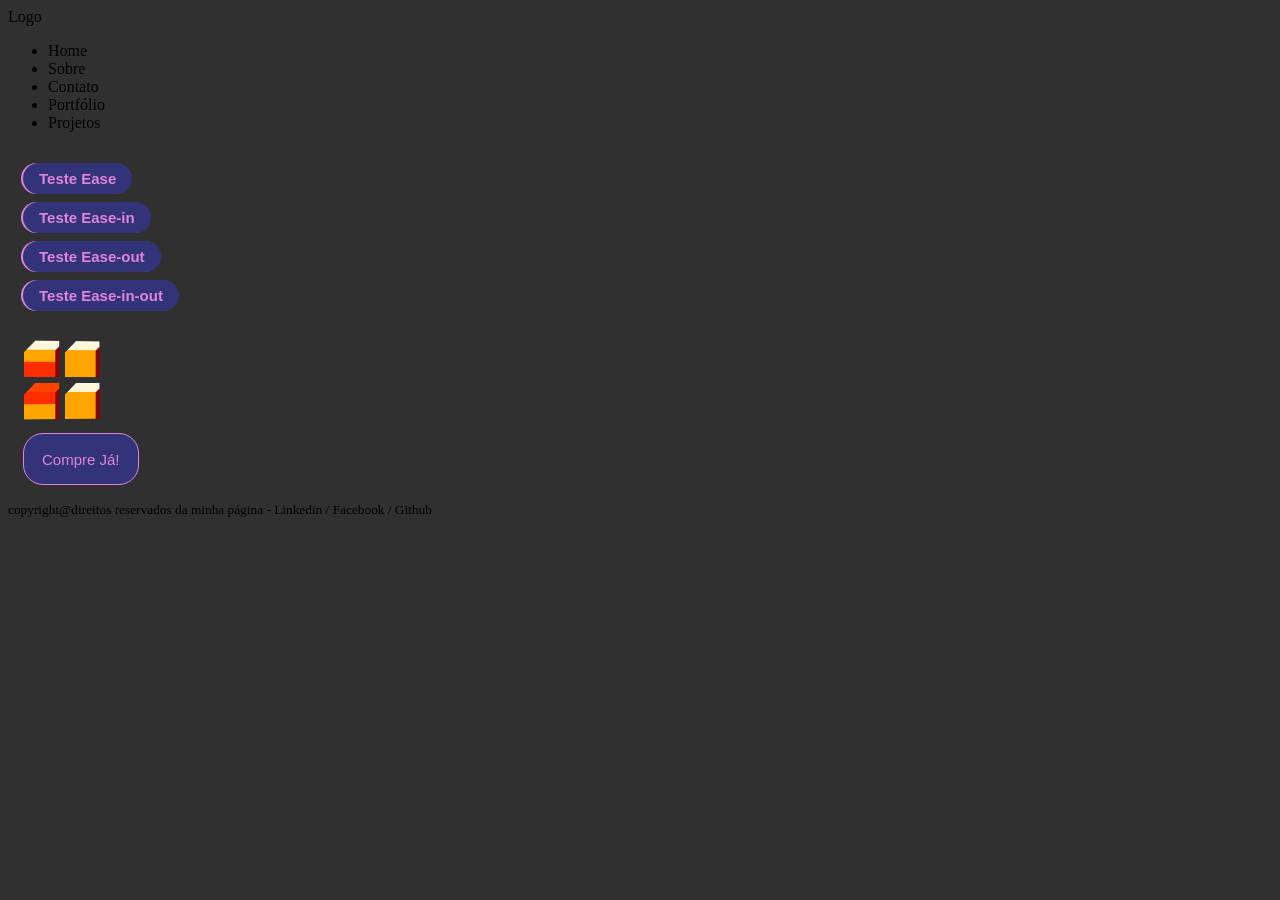
<file: index.html>
<!DOCTYPE html>
<html lang="pt-br">
<head>
  <meta charset="UTF-8">
  <meta name="viewport" content="width=device-width, initial-scale=1.0">
  <title> Aula 28 - Testes </title>

  <link rel="stylesheet" href="teste.css">

</head>
<body>
  
  <header></header>
  
  <header>
    <a> Logo </a>
    <nav>
      <ul>
        <li> Home </li>
        <li> Sobre </li>
        <li> Contato </li>
        <li> Portfólio </li>
        <li> Projetos </li>
      </ul>
    </nav>

  </header>
  <main>

    <section class="container">
      <button class="botao ease"> Teste Ease </button>
      <button class="botao ease-in"> Teste Ease-in </button>
      <button class="botao ease-out"> Teste Ease-out </button>
      <button class="botao ease-in-out"> Teste Ease-in-out </button>

    </section>

    <section></section>
    <section></section>
    <section></section>

    <section class="container">

      <div class="loader"></div>

      <!-- From Uiverse.io by e-coders --> 

      <button><span class="text">Compre Já!</span><span>Ver produtos!</span></button>

    </section>

  </main>
  <footer>
    <small> copyright@direitos reservados da minha página - Linkedin / Facebook / Github </small>
  </footer>

</body>
</html>
</file>
<file: teste.css>
html {
  background-color: rgb(48, 48, 48);
}

.container {
  display: flex;
  flex-direction: column;
  align-items: start;
  justify-content: center;
  gap: 8px;
  padding: 15px;
}

.botao {
  border: none;
  background-color: rgb(51, 51, 122);
  color: rgb(224, 134, 217);
  font-weight: bold;
  padding: 8px 16px;
  border-radius: 16px;
  box-shadow: -2px 0px ;
  transform: scale(1);
}

.ease {
  transition: all ease 1s;
  animation: arcoiris 3s linear infinite;
  animation-delay: 5s;
}

.ease-in {
  transition: all ease-in 1s;
  animation: pulsar 2s ease-in infinite alternate;
  animation-delay: 10s;
}

.ease-out {
  transition: all ease-out 1s;
  animation: pulsar 2s ease-out infinite alternate;
  animation-delay: 15s;
}

.ease-in-out {
  transition: all ease-in-out 1s;
  animation: pulsar 2s ease-in-out infinite alternate;
  animation-delay: 20s;
}

.botao:hover {
  box-shadow: 2px 0px ;
  background-color: rgb(32, 32, 77);
  transform: scale(1.2);
}



@keyframes pulsar {
  0% {
    opacity: 1;
    transform: scale(1);
  }

  50% {
    opacity: 0.5;
    transform: scale(1.1);
  }

  100% {
    opacity: 1;
    transform: scale(1);
  }
}

@keyframes arcoiris {
  0% {
    background-color: red;
  }

  15% {
    background-color: orange;
  }

  30% {
    background-color: yellow;
  }

  45% {
    background-color: green;
  }

  60% {
    background-color: rgb(0, 174, 255);
  }

  75% {
    background-color: purple;
  }

  100% {
    background-color: rgb(255, 0, 0);
  }
}



.loader {
  width: 84px;
  aspect-ratio: 1;
  background: linear-gradient(#ff4500 0 0) left/50% 100% no-repeat, conic-gradient(
    from -90deg at 32px 9.47px,
    #fff8dc 135deg,
    #8b0000 0 270deg,
    #ffa500 0
  );
  background-blend-mode: multiply;
  mask: linear-gradient(to bottom right, #0000 8px, #000 0 52px, #0000 0),
  conic-gradient(from -90deg at right 6px bottom 6px, #000 90deg, #0000 0);
  background-size: 50% 50%;
  mask-size: 50% 50%;
  mask-composite: intersect;
  box-shadow: 0 0 15px rgba(255, 69, 0, 0.6);
  transform: perspective(1000px) rotateY(15deg);
  animation: quadrado 1.8s infinite cubic-bezier(0.5, 0.2, 0.5, 1);
}

@keyframes quadrado {
  0%{
    background-position: 0% 0%, 0 0;
    transform: perspective(1000px) rotateY(15deg) scale(1) rotate(0deg);
    box-shadow: 0 0 15px rgba(255, 69, 0, 0.6);
  }

  25% {
    background-position: 100% 0%, 0 0;
    transform: rotate(90deg);
  }

  50% {
    background-position: 100% 100%, 0 0;
    transform: perspective(1000px) rotateY(15deg) scale(1.08) rotate(180deg);
    box-shadow: 0 0 25px rgba(255, 69, 0, 0.8);
  }

  75% {
    background-position: 0% 100%, 0 0;
    transform: rotate(275deg)
  }

  100% {
    background-position: 0% 0%, 0 0;
    transform: perspective(1000px) rotateY(15deg) scale(1) rotate(0deg);
    box-shadow: 0 0 15px rgba(255, 69, 0, 0.6);
  }
}

/* From Uiverse.io by e-coders */ 
button {
 position: relative;
 overflow: hidden;
 border: 1px solid rgb(224, 134, 217);
 color: rgb(224, 134, 217);
 display: inline-block;
 font-size: 15px;
 line-height: 15px;
 padding: 18px 18px 17px;
 text-decoration: none;
 cursor: pointer;
 background: rgb(51, 51, 122);
 user-select: none;
 -webkit-user-select: none;
 touch-action: manipulation;
 border-radius: 20px;
}

button span:first-child {
 position: relative;
 transition: color 600ms cubic-bezier(0.48, 0, 0.12, 1);
 z-index: 10;
}

button span:last-child {
 color: rgb(224, 134, 217);
 display: block;
 position: absolute;
 bottom: 0;
 transition: all 500ms cubic-bezier(0.48, 0, 0.12, 1);
 z-index: 100;
 opacity: 0;
 top: 50%;
 left: 50%;
 transform: translateY(225%) translateX(-50%);
 height: 14px;
 line-height: 13px;
}

button:after {
 content: "";
 position: absolute;
 bottom: -50%;
 left: 0;
 width: 100%;
 height: 100%;
 background-color: rgb(32, 32, 77);
 transform-origin: bottom center;
 transition: transform 600ms cubic-bezier(0.48, 0, 0.12, 1);
 transform: skewY(9.3deg) scaleY(0);
 z-index: 50;
}

button:hover:after {
 transform-origin: bottom center;
 transform: skewY(9.3deg) scaleY(2);
}

button:hover span:last-child {
 transform: translateX(-50%) translateY(-100%);
 opacity: 1;
 transition: all 900ms cubic-bezier(0.48, 0, 0.12, 1);
}
</file>
